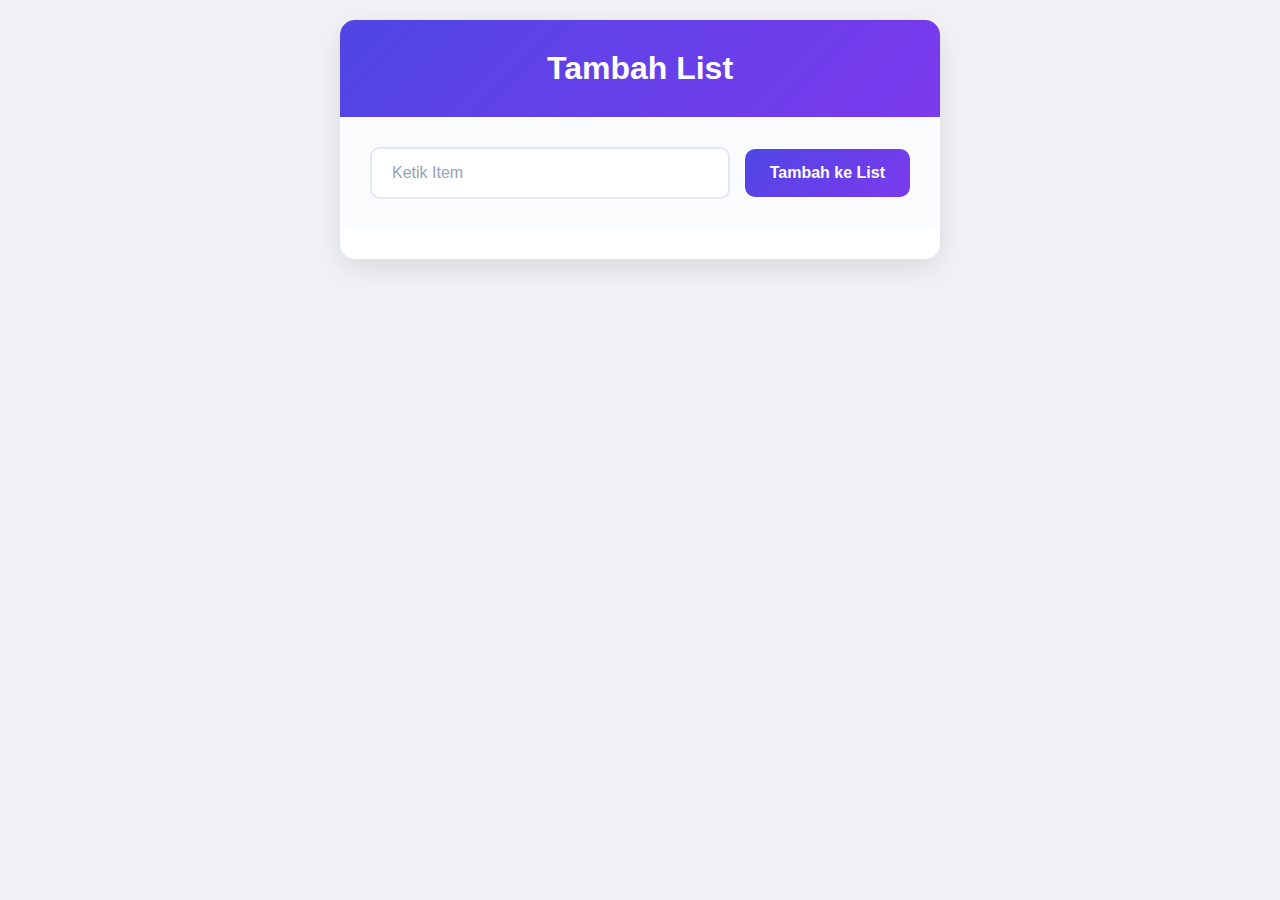
<file: index.html>
<!DOCTYPE html>
<html lang="en">
<head>
  <meta charset="UTF-8">
  <meta name="viewport" content="width=device-width, initial-scale=1.0">
  <link rel="stylesheet" href="style.css">
  <title>Add list sederhana</title>
</head>
<body>
  <main class="app">
    <h1>Tambah List</h1>

    <div class="row">
      <input type="text" id="input" placeholder="Ketik Item">
      <input id="addBtn" type="button" value="Tambah ke List">
    </div>

    <div id="content">
      <ul id="list"></ul>
    </div>
  </main>

  <script>
  const input = document.getElementById("input"); // ganti dari 'teks' ke 'input'
  const button = document.getElementById("addBtn");
  const list = document.getElementById("list");

  let itemEdit = null;

  button.addEventListener("click", function () {
    const teksv = input.value.trim();

    if (teksv === "") {
      alert("gabole kosong woy!");
      return;
    }

    if (itemEdit) {
      const span = itemEdit.querySelector("span");
      span.textContent = teksv;
      itemEdit = null;
      button.style.backgroundColor = "";
      button.style.color = "";
      button.value = "Tambah ke List";
    } else {
      const li = document.createElement("li");
      const spanText = document.createElement("span");
      spanText.textContent = teksv;

      const btnEdit = document.createElement("button");
      btnEdit.classList.add("btnEdit");
      btnEdit.textContent = "Edit";
      btnEdit.addEventListener("click", function () {
        input.value = spanText.textContent;
        button.value = "UPDATE LIST";
        button.style.backgroundColor = "yellow";
        button.style.color = "black";
        itemEdit = li;
      });

      const btnDelete = document.createElement("button");
      btnDelete.textContent = "Delete";
      btnDelete.addEventListener("click", function () {
        list.removeChild(li);
      });

      li.appendChild(spanText);
      li.appendChild(btnEdit);
      li.appendChild(btnDelete);

      list.appendChild(li);
      input.value = "";
    }
  });
  </script>
</body>
</html>
</file>
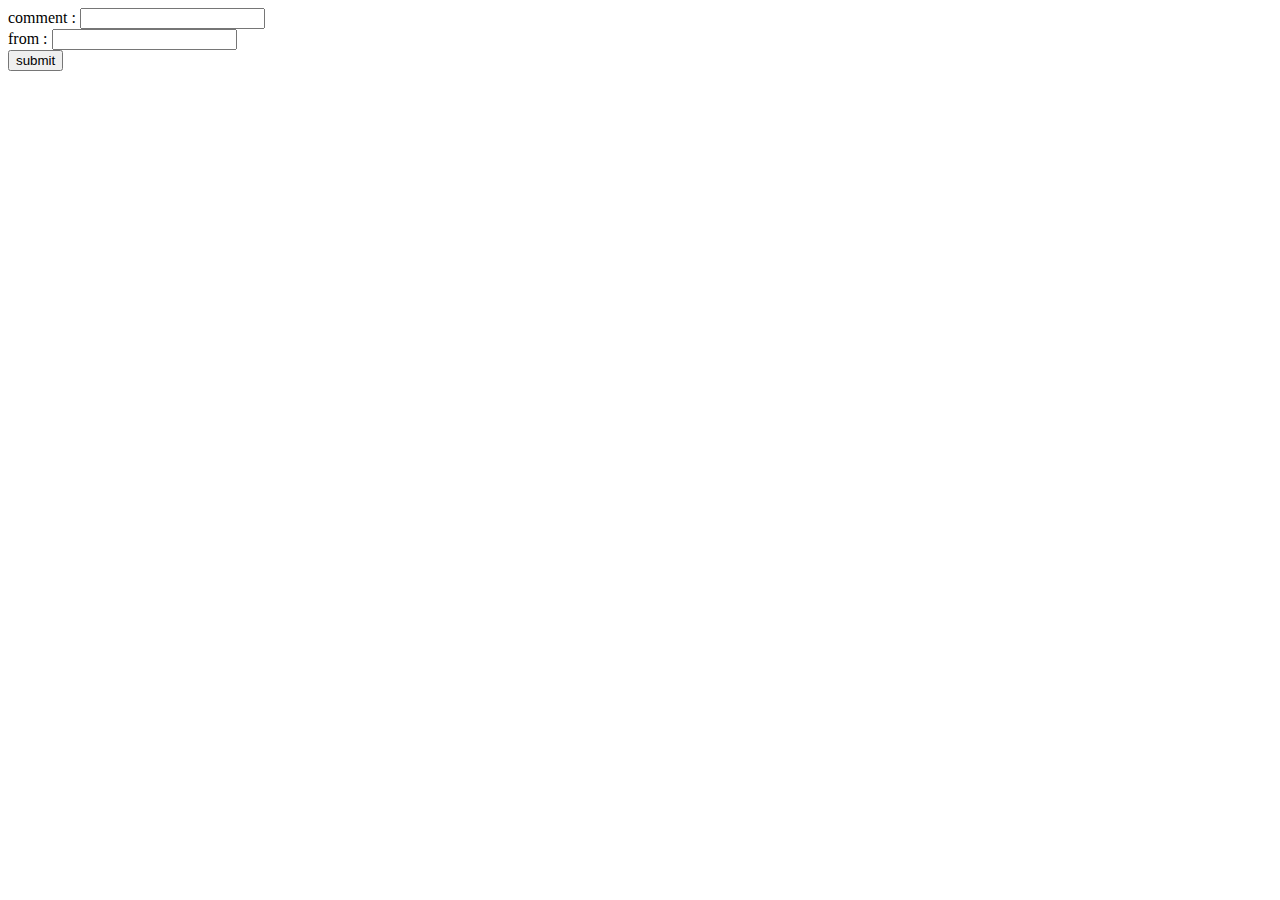
<file: form.html>
<!DOCTYPE html>
<html lang="en">
<head>
    <meta charset="UTF-8">
    <meta name="viewport" content="width=device-width, initial-scale=1.0">
    <title>Dom Form</title>
</head>
<body>
    <form name="commentForm" action="">
        <label for="comment">
            comment : <input type="text" name="comment" id="comment"></label>
            <br/>
        <label for="from">
            from : <input type="text" name="form" id="form"></label>
            <br>
        <input type="submit" value="submit">
    </form>
    <div id="comment-list"></div>
    <script>
        const commentlist = document.getElementById("comment-list");
        const comment = document.getElementById("comment").value;
        const from = document.getElementById("from").value; 

        const commentItem = document.createElement("p");
        commentItem.textContent = `${comment} from ${from}`;
        commentlist.appendChild(commentItem);
        
        document.forms["commentForm"].reset();
            event.preventDefault();
    </script>
</body>
</html>
</file>
<file: style.css>
* {
  margin: 0;
  padding: 0;
  box-sizing: border-box;
}

body {
  font-family: 'Segoe UI', Tahoma, Geneva, Verdana, sans-serif;
  background: #f0f2f5;
  min-height: 100vh;
  padding: 20px;
}

.app {
  max-width: 600px;
  margin: 0 auto;
  background: white;
  border-radius: 15px;
  box-shadow: 0 10px 30px rgba(0, 0, 0, 0.1);
  overflow: hidden;
}

h1 {
  background: linear-gradient(135deg, #4f46e5, #7c3aed);
  color: white;
  text-align: center;
  padding: 30px;
  font-size: 2rem;
  font-weight: 600;
  margin: 0;
}

.row {
  padding: 30px;
  background: #fafbfc;
  display: flex;
  gap: 15px;
  align-items: center;
}

#input {
  flex: 1;
  padding: 15px 20px;
  border: 2px solid #e2e8f0;
  border-radius: 10px;
  font-size: 16px;
  transition: all 0.3s ease;
  font-family: inherit;
}

#input:focus {
  outline: none;
  border-color: #4f46e5;
  box-shadow: 0 0 0 3px rgba(79, 70, 229, 0.1);
}

#addBtn {
  background: linear-gradient(135deg, #4f46e5, #7c3aed);
  color: white;
  border: none;
  padding: 15px 25px;
  border-radius: 10px;
  font-size: 16px;
  font-weight: 600;
  cursor: pointer;
  transition: all 0.3s ease;
  white-space: nowrap;
}

#addBtn[value="UPDATE LIST"] {
  color: white !important;
}

#addBtn:hover {
  background: linear-gradient(135deg, #3730a3, #6d28d9);
  transform: translateY(-2px);
  box-shadow: 0 5px 15px rgba(79, 70, 229, 0.3);
}

#content {
  padding: 0 30px 30px;
}

#list {
  list-style: none;
}

#list li {
  background: #f8fafc;
  padding: 20px;
  margin-bottom: 15px;
  border-radius: 12px;
  border-left: 4px solid #4f46e5;
  display: flex;
  align-items: center;
  gap: 15px;
  transition: all 0.3s ease;
  box-shadow: 0 2px 8px rgba(0, 0, 0, 0.05);
}

#list li:hover {
  transform: translateY(-2px);
  box-shadow: 0 8px 20px rgba(79, 70, 229, 0.1);
  background: #f1f5f9;
}

#list li span {
  flex: 1;
  font-size: 16px;
  color: #334155;
  font-weight: 500;
}

.btnEdit,
#list button {
  padding: 8px 16px;
  border: none;
  border-radius: 8px;
  font-size: 14px;
  font-weight: 500;
  cursor: pointer;
  transition: all 0.3s ease;
}

.btnEdit {
  background: linear-gradient(135deg, #06b6d4, #0891b2);
  color: white;
}

.btnEdit:hover {
  background: linear-gradient(135deg, #0891b2, #0e7490);
  transform: translateY(-1px);
}

#list button:not(.btnEdit) {
  background: linear-gradient(135deg, #ef4444, #dc2626);
  color: white;
}

#list button:not(.btnEdit):hover {
  background: linear-gradient(135deg, #dc2626, #b91c1c);
  transform: translateY(-1px);
}

/* Responsif */
@media (max-width: 768px) {
  body {
    padding: 15px;
  }
  
  .app {
    border-radius: 12px;
  }
  
  h1 {
    font-size: 1.7rem;
    padding: 25px 20px;
  }
  
  .row {
    padding: 25px 20px;
    flex-direction: column;
    gap: 15px;
  }
  
  #addBtn {
    width: 100%;
  }
  
  #content {
    padding: 0 20px 25px;
  }
  
  #list li {
    flex-direction: column;
    align-items: stretch;
    gap: 12px;
    text-align: center;
  }
  
  #list li span {
    margin-bottom: 10px;
  }
  
  .btnEdit,
  #list button {
    width: 100%;
    margin-bottom: 5px;
  }
}

/* Animasi saat item baru ditambah */
@keyframes slideIn {
  from {
    opacity: 0;
    transform: translateX(-20px);
  }
  to {
    opacity: 1;
    transform: translateX(0);
  }
}

#list li {
  animation: slideIn 0.3s ease-out;
}

/* Placeholder styling */
::placeholder {
  color: #94a3b8;
  opacity: 1;
}

/* Scrollbar */
::-webkit-scrollbar {
  width: 8px;
}

::-webkit-scrollbar-track {
  background: #f1f5f9;
  border-radius: 10px;
}

::-webkit-scrollbar-thumb {
  background: linear-gradient(180deg, #4f46e5, #7c3aed);
  border-radius: 10px;
}

::-webkit-scrollbar-thumb:hover {
  background: linear-gradient(180deg, #3730a3, #6d28d9);
}
</file>
